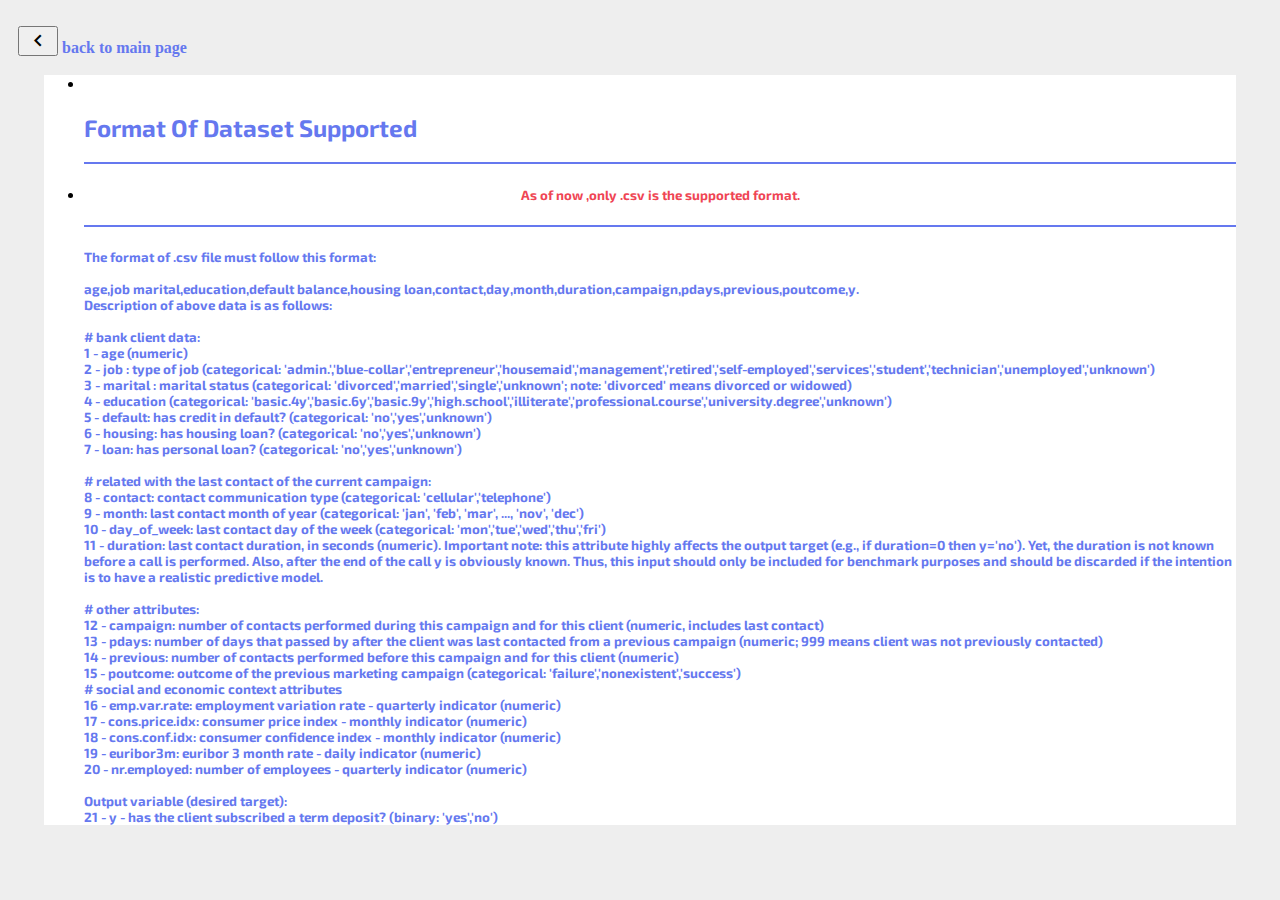
<file: templates/note.html>
<html>
	<head><title>NOTE</title>

        <link rel="stylesheet" href="https://code.getmdl.io/1.1.3/material.indigo-deep_purple.min.css" />
        <link href="https://fonts.googleapis.com/css?family=Exo+2" rel="stylesheet">
        <link href="https://fonts.googleapis.com/icon?family=Material+Icons"
        rel="stylesheet">
		<meta name="viewport" content="width=device-width, initial-scale=1.0">

	</head>
	<body style="background:#eee">
        <br>
        <a href="/" style="display: inline-block; margin-left: 10px;">
            <button class="mdl-button mdl-js-button mdl-button--fab mdl-button--colored">
                <i class="material-icons">keyboard_arrow_left</i>
              </button>
            </a>
            <b><span style="color:#6578ef; display: inline;">back to main page</span></b>
            <br>
            <br>
	
		
        <ul class="mdl-shadow--2dp main" style="background: white; width: 90vw; margin: 0 auto;">
            <li class="mdl-list__item" style="border-bottom: 2px solid #6578ef;">
                <br>
            <h2 style="font-family: 'Exo 2', sans-serif; color: #6578ef; display: block;">Format Of Dataset Supported</h2>
            </li>
            
               <li class="mdl-list__item" style="text-align: center; border-bottom: 2px solid #6578ef;">
                
                <h5 style="
                           font-family: 'Exo 2', sans-serif; 
                           color: #ef4554; 
                           ">As of now ,only .csv is the supported format.</h5></li>
            
                <h5 style="
                           font-family: 'Exo 2', sans-serif; 
                           color: #6578ef; 
                           overflow: auto;
                           ">The format of .csv file must follow this format:</br></br>
                          	age,job	marital,education,default balance,housing loan,contact,day,month,duration,campaign,pdays,previous,poutcome,y.</br>
                          	Description of above data is as follows:</br></br></hr>
                          		# bank client data:</br>
1 - age (numeric)</br>
2 - job : type of job (categorical: 'admin.','blue-collar','entrepreneur','housemaid','management','retired','self-employed','services','student','technician','unemployed','unknown')</br>
3 - marital : marital status (categorical: 'divorced','married','single','unknown'; note: 'divorced' means divorced or widowed)</br>
4 - education (categorical: 'basic.4y','basic.6y','basic.9y','high.school','illiterate','professional.course','university.degree','unknown')</br>
5 - default: has credit in default? (categorical: 'no','yes','unknown')</br>
6 - housing: has housing loan? (categorical: 'no','yes','unknown')</br>
7 - loan: has personal loan? (categorical: 'no','yes','unknown')</br></br></hr>
# related with the last contact of the current campaign:</br>
8 - contact: contact communication type (categorical: 'cellular','telephone') </br>
9 - month: last contact month of year (categorical: 'jan', 'feb', 'mar', ..., 'nov', 'dec')</br>
10 - day_of_week: last contact day of the week (categorical: 'mon','tue','wed','thu','fri')</br>
11 - duration: last contact duration, in seconds (numeric). Important note: this attribute highly affects the output target (e.g., if duration=0 then y='no'). Yet, the duration is not known before a call is performed. Also, after the end of the call y is obviously known. Thus, this input should only be included for benchmark purposes and should be discarded if the intention is to have a realistic predictive model.</br></br></hr>
# other attributes:</br>
12 - campaign: number of contacts performed during this campaign and for this client (numeric, includes last contact)</br>
13 - pdays: number of days that passed by after the client was last contacted from a previous campaign (numeric; 999 means client was not previously contacted)</br>
14 - previous: number of contacts performed before this campaign and for this client (numeric)</br>
15 - poutcome: outcome of the previous marketing campaign (categorical: 'failure','nonexistent','success')</br>
# social and economic context attributes</br>
16 - emp.var.rate: employment variation rate - quarterly indicator (numeric)</br>
17 - cons.price.idx: consumer price index - monthly indicator (numeric) </br>
18 - cons.conf.idx: consumer confidence index - monthly indicator (numeric) </br>
19 - euribor3m: euribor 3 month rate - daily indicator (numeric)</br>
20 - nr.employed: number of employees - quarterly indicator (numeric)</br></br>
</hr>
Output variable (desired target):</br>
21 - y - has the client subscribed a term deposit? (binary: 'yes','no')</br>
                          	</h5></li>

        </ul>

    


	</body>
</html>
</file>
